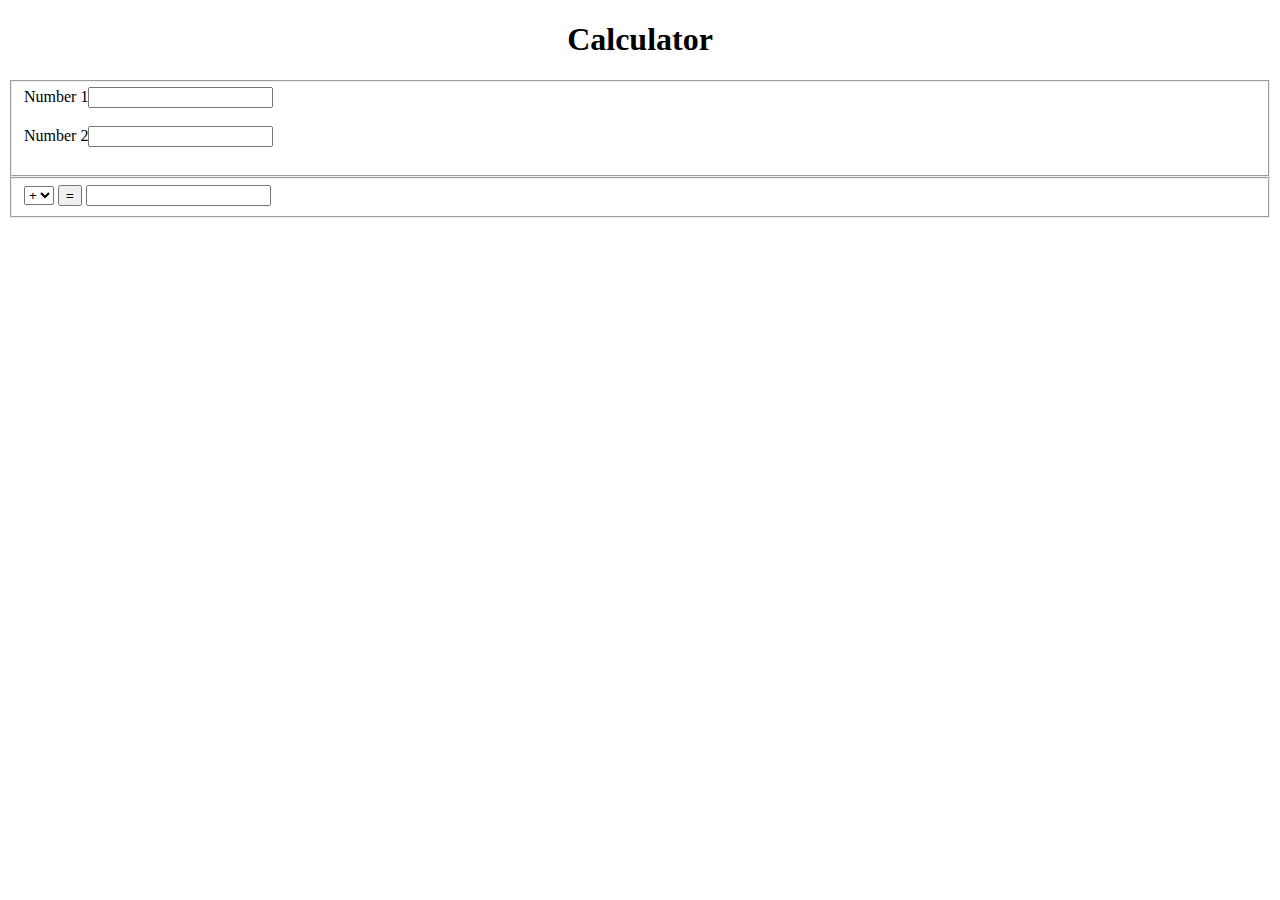
<file: calculator/cal.html>
<!DOCTYPE html>
<html lang="en">
<head>
    <meta charset="UTF-8">
    <meta http-equiv="X-UA-Compatible" content="IE=edge">
    <meta name="viewport" content="width=device-width, initial-scale=1.0">
    <link rel="stylesheet" href="cal.css">
    <script src="cal.js" defer></script>
    <title>Calculator</title>

</head>
<body>
    <h1>Calculator </h1>
        <fieldset> 
        <div>
            <label>Number 1</label><input type="text" id="n1"/><br/><br/>
            <label>Number 2</label><input type="text" id="n2"/><br/><br/>
        </div>
        </fieldset>
        
        <fieldset>
        <div> 
            <select id="operators">
                <option value="+">+</option>
                <option value="-">-</option>
                <option value="/">/</option>
                <option value="X">x</option>
            </select>

            <button onclick="calc();">=</button>
            <input type="text" id="result"/>
        </div>
        </fieldset>      
</body>
</html>
</file>
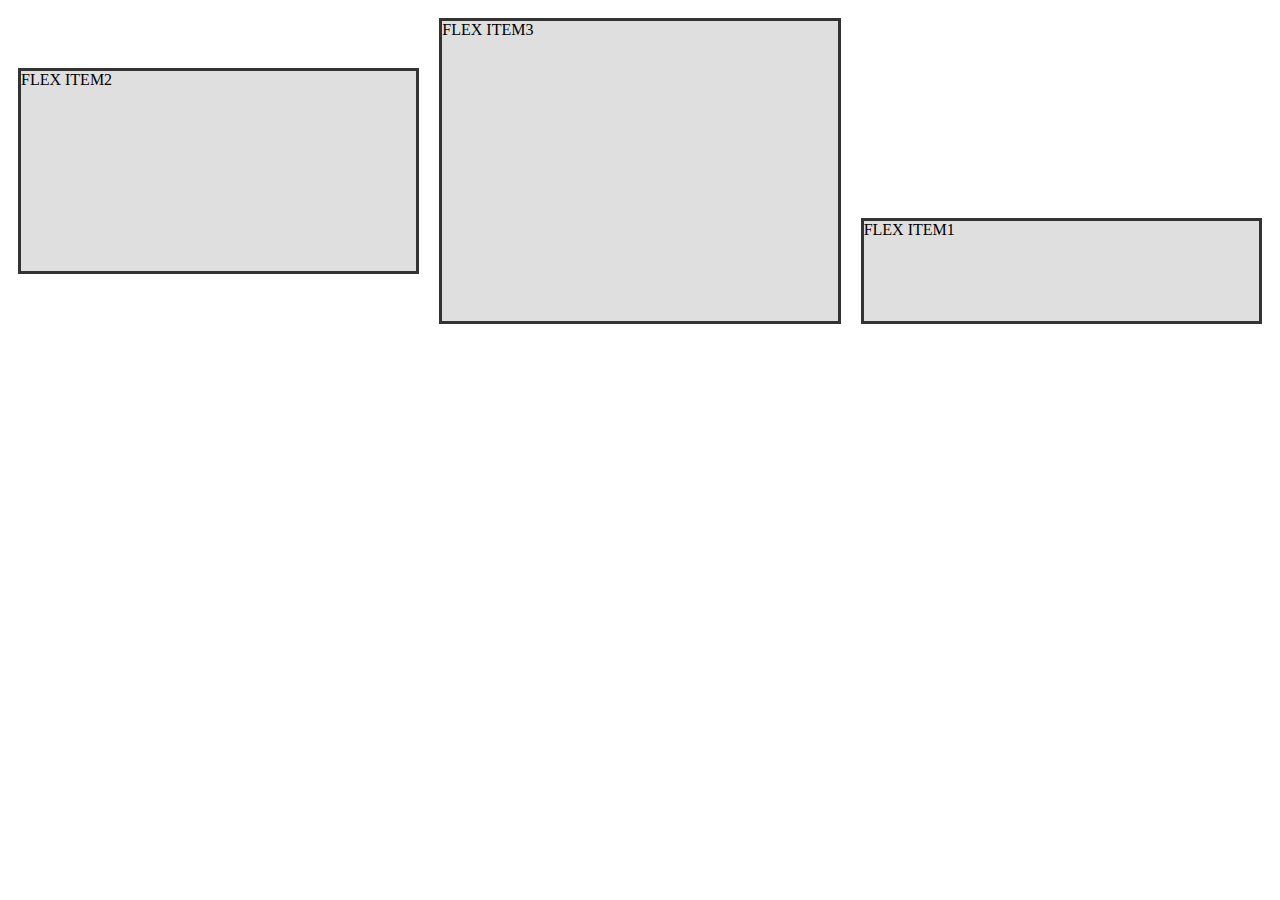
<file: rdr/flexbox.html>
<!DOCTYPE html>
<html lang="en">
<head>
    <meta charset="UTF-8">
    <meta http-equiv="X-UA-Compatible" content="IE=edge">
    <meta name="viewport" content="width=device-width, initial-scale=1.0">
    <link rel="stylesheet" href="flexbox.css">
    <title>Flexbox Example</title>
</head>
<body>
    <div class="flexbox-container"> 
        <div class="flexbox-item flexbox-item-1"> FLEX ITEM1</div>
        <div class="flexbox-item flexbox-item-2"> FLEX ITEM2</div>
        <div class="flexbox-item flexbox-item-3"> FLEX ITEM3</div>
    </div>
</body>
</html>
</file>
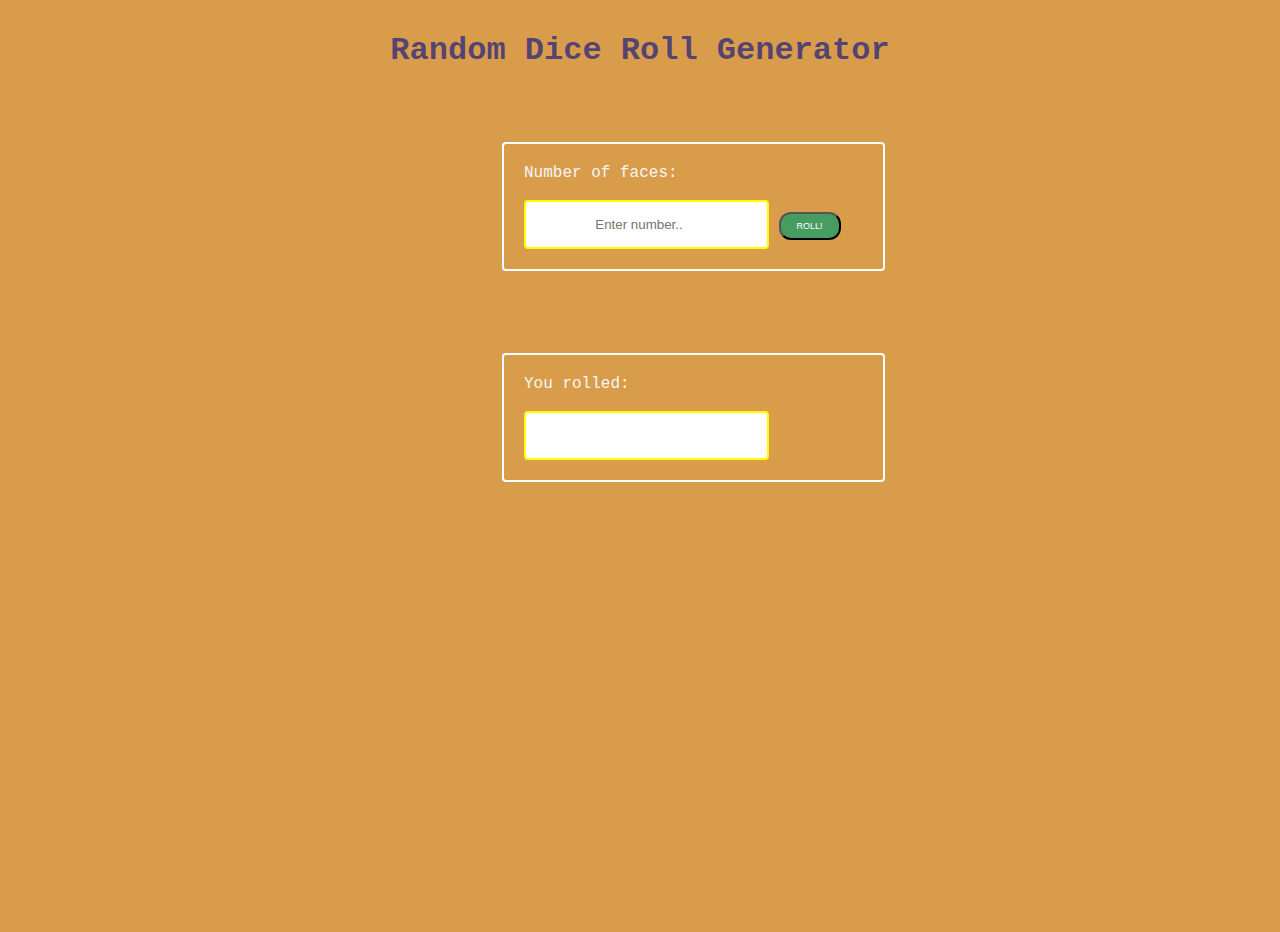
<file: rdr/rdr.html>
<!DOCTYPE html>
<html lang="en">
<head>
    <meta charset="UTF-8">
    <meta http-equiv="X-UA-Compatible" content="IE=edge">
    <meta name="viewport" content="width=device-width, initial-scale=1.0">
    <link rel="stylesheet" href="rdr.css">
    <script src="rdr.js" defer></script>
    <title>Random Dice Roll Generator</title>

</head>
<body>
    <h1>Random Dice Roll Generator </h1>
        <fieldset> 
        <div class ="label">
            <label>Number of faces:</label><br></br>
            <input type="number" id="number1" placeholder="Enter number.." required />
            <button class="button" onclick="roll();">ROLL!</button>
        </div>
        </fieldset>
        
        <fieldset>
        <div class ="label"> 
            <label>You rolled:</label><br></br>
            <input type="text" id="result"/>
        </div>
        </fieldset>      
</body>
</html>
</file>
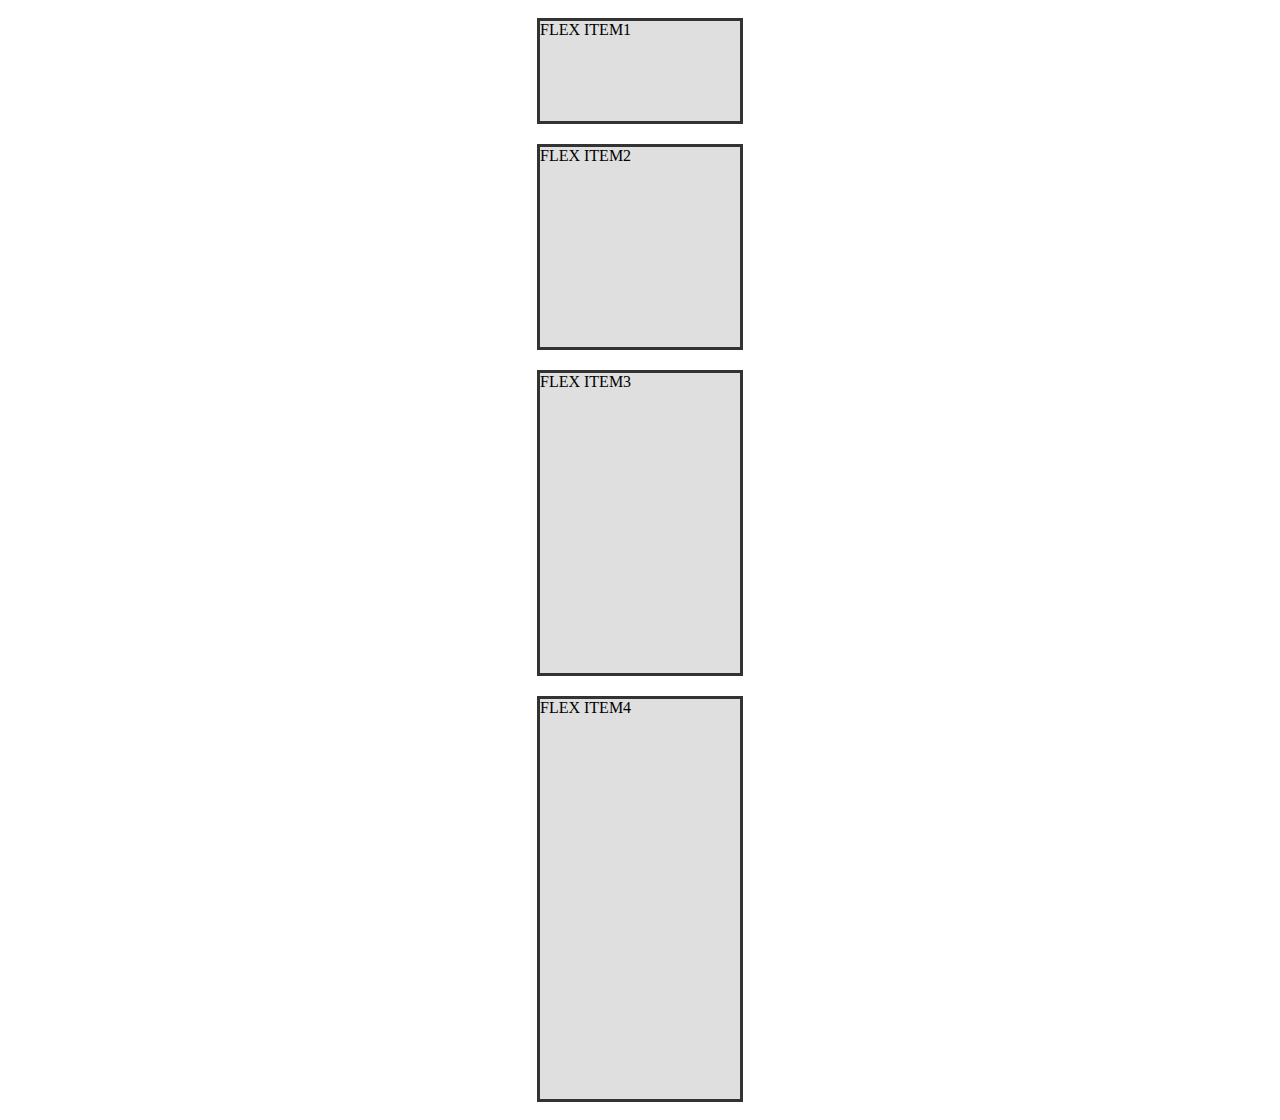
<file: week2/flexbox lab3/flexbox.html>
<!DOCTYPE html>
<html lang="en">
<head>
    <meta charset="UTF-8">
    <meta http-equiv="X-UA-Compatible" content="IE=edge">
    <meta name="viewport" content="width=device-width, initial-scale=1.0">
    <link rel="stylesheet" href="flexbox.css">
    <title>Flexbox Example</title>
</head>
<body>
    <div class="flexbox-container"> 
        <div class="flexbox-item flexbox-item-1"> FLEX ITEM1</div>
        <div class="flexbox-item flexbox-item-2"> FLEX ITEM2</div>
        <div class="flexbox-item flexbox-item-3"> FLEX ITEM3</div>
        <div class="flexbox-item flexbox-item-4"> FLEX ITEM4</div>
    </div>
</body>
</html>
</file>
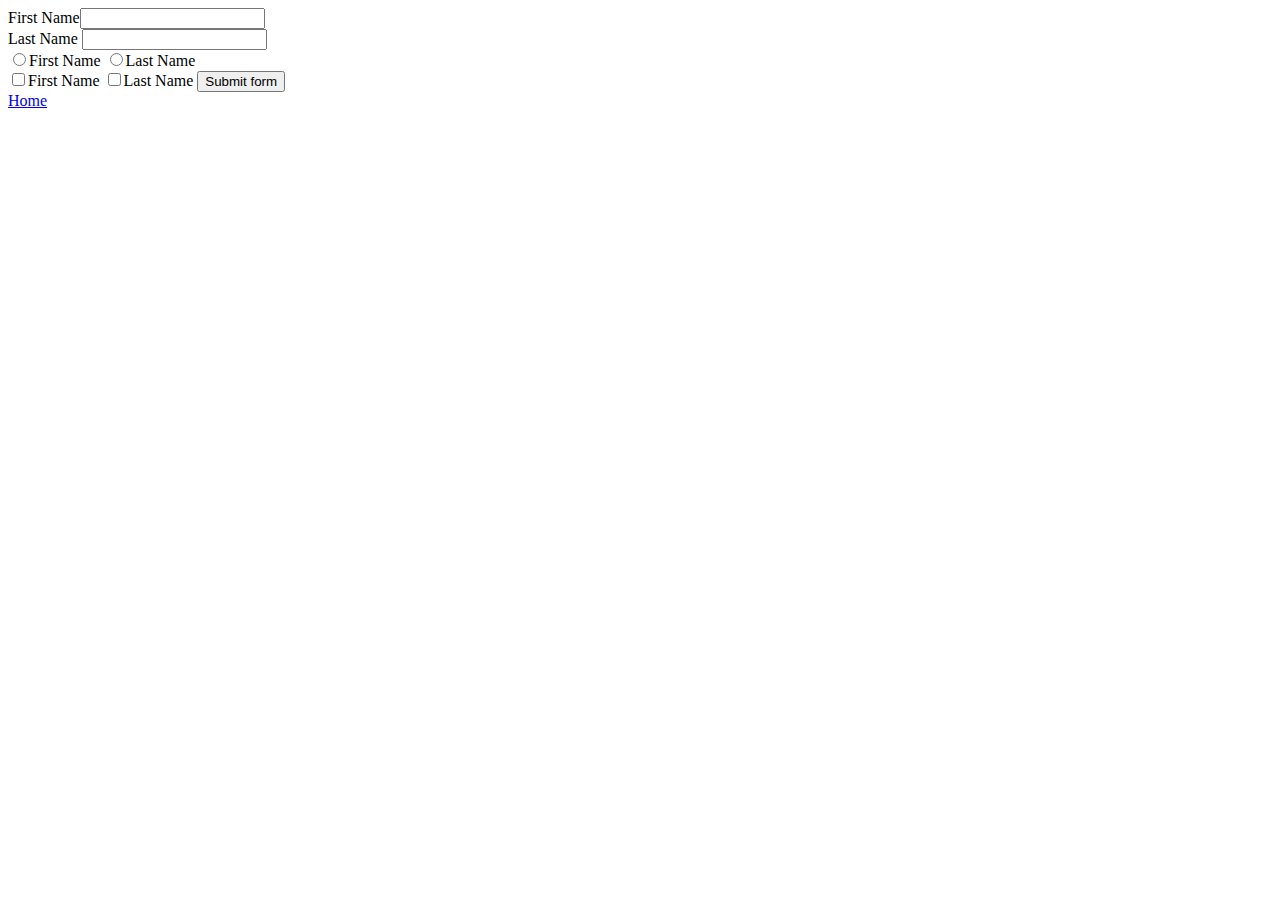
<file: week2/lab1/form.html>
<!DOCTYPE html>
<!-- Part VI Form.html-->
<form method="POST" action="http://localhost:3000/profile">
    <div><a>First Name</a><input type="text" class="first name" name="user">
    <div><a>Last Name</a> <input type="text" class="last name" name="user">
   <div> <input type="radio" class="first name" name="user">First Name
   <input type="radio" class="last name" name="user">Last Name</div>
    
   <label for="first name"><input type="checkbox" class="first name" />First Name </label>
   <label for="last name"><input type="checkbox" class="last name" />Last Name </label>

   <button type="submit">Submit form</button>
</form>

<html>

<head>

</head>

<body>
    <header>
        <nav>
          <!-- Part VII. Adding a link from Form to Home page belongs here -->
          <a href="index.html">Home</a>
        </nav>
      </header>
</body>

</html>
</file>
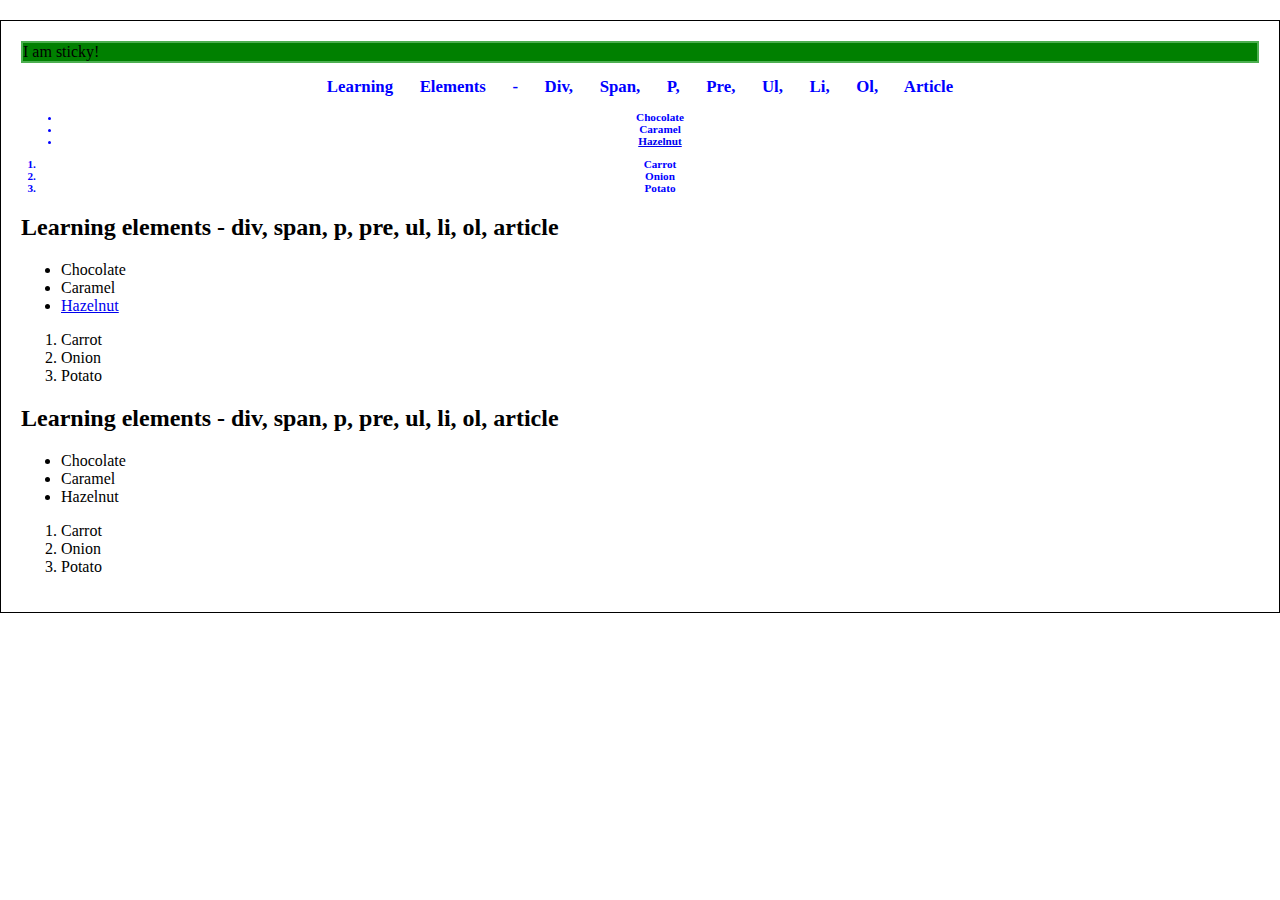
<file: week2/lab2/lab2.html>
<!DOCTYPE html>
<html lang="en">
<head>
    <!-- Create a repository named module2-lab-exercises if you haven't and clone it to your local.
     When it is cloned to your local, create 5 folders named lab1, lab2, lab3, lab4 and lab5 
     Put your solutions for the according folders, ie. lab2.html and lab2.css in lab2 folder. 
     Regularly push any changes you make! It is good to build habits early!
     Add David and Francesco as collabrator to the repository. 
     Github Names David: dvd25 and Francesco: FrancescoJonusDiamonds-->

    <meta charset="UTF-8">
    <meta http-equiv="X-UA-Compatible" content="IE=edge">
    <meta name="viewport" content="width=device-width, initial-scale=1.0">
    <link rel="stylesheet" href="lab2.css">
    <title>Document</title>
</head>
<body>
    <div class="position-sticky">I am sticky!</div>
    
    <article class="text-style"> 
        <h2>Learning elements - div, span, p, pre, ul, li, ol, article</h2>

    <ul>
        <li> Chocolate</li>
        <li> Caramel</li>
        <li><a href="www.google.com">Hazelnut</a></li>
    </ul>

    <ol>
        <li> Carrot</li>
        <li> Onion</li>
        <li> Potato</li>
    </ol>

    </article>


    <article> 
        <h2>Learning elements - div, span, p, pre, ul, li, ol, article</h2>

    <ul>
        <li> Chocolate</li>
        <li> Caramel</li>
        <li><a href="www.google.com">Hazelnut</a></li>
    </ul>

    <ol>
        <li> Carrot</li>
        <li> Onion</li>
        <li> Potato</li>
    </ol>

    </article>

    <article> 
        <h2>Learning elements - div, span, p, pre, ul, li, ol, article</h2>

    <ul>
        <li> Chocolate</li>
        <li> Caramel</li>
        <li> Hazelnut</li>
    </ul>

    <ol>
        <li> Carrot</li>
        <li> Onion</li>
        <li> Potato</li>
    </ol>

    </article>

</body>
</html>
</file>
<file: calculator/cal.css>
h1 {
    text-align: center;
}
</file>
<file: rdr/flexbox.css>
.flexbox-container {
    content: 'Flexbox container';
    display: flex;
    justify-content: space-around;
    align-items: flex-start;
}

.flexbox-item {
    width: 200px;
    margin: 10px;
    border: 3px solid #333;
    background-color: #dfdfdf
}

.flexbox-item-1 {
    flex: 1 0 0;
    min-height: 100px;
    flex-shrink:0;
    align-self: flex-end;
    order:3
}

.flexbox-item-2 {
    flex-grow: 1;
    flex-basis: 0;
    min-height: 200px;
    align-self: center;
    order:1
}

.flexbox-item-3 {
    flex-grow: 1;
    min-height: 300px;
    flex-basis:0;
    order:2
}
</file>
<file: rdr/rdr.css>
body {
    width: 100%;
    height: 100vh;
    margin: 0;
    background-color: rgb(217, 156, 75);
    color: #f5f6f7;
    font-family: monospace;
    font-size: 16px;
  }
  
  h1 {
    margin: 1em auto;
    text-align: center;
    color:rgba(34, 34, 130, 0.717);
    font-family: monospace;
  }
  
  fieldset {
    border: none;
    padding: 2rem 0;
  }
  
  fieldset:last-of-type {
    border-bottom: none;
  }
  
  .label {
    width: 30%;
    padding: 20px;
    margin: 9px 0;
    box-sizing: border-box;
    border: 2px solid white;
    border-radius: 4px;
    text-align: left;
    margin-left: 500px;
}

  
.button {
    background-color: #479c5f;
    color: white;
    padding: 7px 16px;
    display: inline-block;
    font-size: 9px;
    border-radius: 12px;
    transition-duration: 0.4s;
}

input[type=text] {
    border: 2px solid yellow;
    border-radius: 4px;
    padding: 15px 32px;
    text-align: center;
    display: inline-block;
}

input[type=number] {
    padding: 15px 32px;
    text-align: center;
    display: inline-block;
    border: 2px solid yellow;
    border-radius: 4px;
}

.button:hover {
  background-color: #4CAF50; /* Green */
  color: white;
}
</file>
<file: week2/flexbox lab3/flexbox.css>
.flexbox-container {
    content: 'Flexbox container';
    display: flex;
    justify-content:space-around;
    align-items: flex-start;
    flex-direction: column;
}

.flexbox-item {
    width: 200px;
    margin: 10px;
    border: 3px solid #333;
    background-color: #dfdfdf
}

.flexbox-item-1 {
    flex: 1 0 0;
    min-height: 100px;
    flex-shrink:0;
    align-self: center;
    order: 1;
    flex-wrap: wrap;
    flex-basis: 50%;
}

.flexbox-item-2 {
    flex-grow: 1;
    flex-basis: 50%;
    min-height: 200px;
    align-self: center;
    order: 2;
    flex-wrap: wrap;
}

.flexbox-item-3 {
    flex-grow: 1;
    min-height: 300px;
    flex-basis: 50%;
    align-self: center;
    order: 3;
    flex-wrap: wrap;
}

.flexbox-item-4 {
    flex-grow: 1;
    min-height: 400px;
    flex-basis: 50%;
    align-self: center;
    order: 4;
    flex-wrap: wrap;
}
</file>
<file: week2/lab2/lab2.css>
.class {
    margin: 20px;
    margin: 10px;
    margin: 30px;
}

body {
    margin: 20px 0;
    padding: 20px;
    border: 1px solid black;

}

.style-me1 {
    color: red;
}

#style-me2 {
    color:blue;
}

.style-me1, #style-me2 {
    color: purple;
}

.my-descendants-are-styled p {
    background-color: red;
}

.my-descendants-are-styled > p {
    background-color: red;
}

.box {
    margin: 4px;
    padding: 2px;
    width: 250vw;
    height: 100vh;
    border: 10px;
    overflow: auto;
    outline: 10px;
    border-radius: 50%; 
    background-image:none;
    background-size: contain;
    background-repeat: no-repeat;
    background-position: center;
}

.position-absolute {
    position: absolute;
    top: 80px;
    right: 0;
    width: 200px;
    height: 100px;
    border: 3px solid #73AD21;
}

.position-relative {
    position: relative;
    width: 400px;
    height: 200px;
    border: 3px solid #73AD21;
}

.position-sticky {
    position: sticky;
    top: 0;
    background-color: green;
    border: 2px solid #4CAF50;
}

.text-style {
    color: blue;
    font-size: 70%;
    line-height: normal;
    font-weight: bold;
    font-family: fantasy;
    text-align: center;
    letter-spacing: 0em;
    word-spacing: 2em;
    text-transform: capitalize;
    text-decoration: wavy;
}

a, a:link, a:visted {
    color: green;
}

a:hover, a:active, a:focus {
    font-style: italic;
    color:#4CAF50;
}

.container {
    max-width: 800px;
    width: calc(100vw -100px);
    margin: 0 auto;
}

.calc-style {
    width: calc(100vw - 100px);
}

/* :root {
    --primary-color: #242424;
    --secondary-color: #424242;
    --border-1: solidpx var(var(--secondary-color));
    --spacing: 5px;
}

.bighead {
    background-color: var(--primary-color, #242424);
    border: var(--border-1);
} */
</file>
